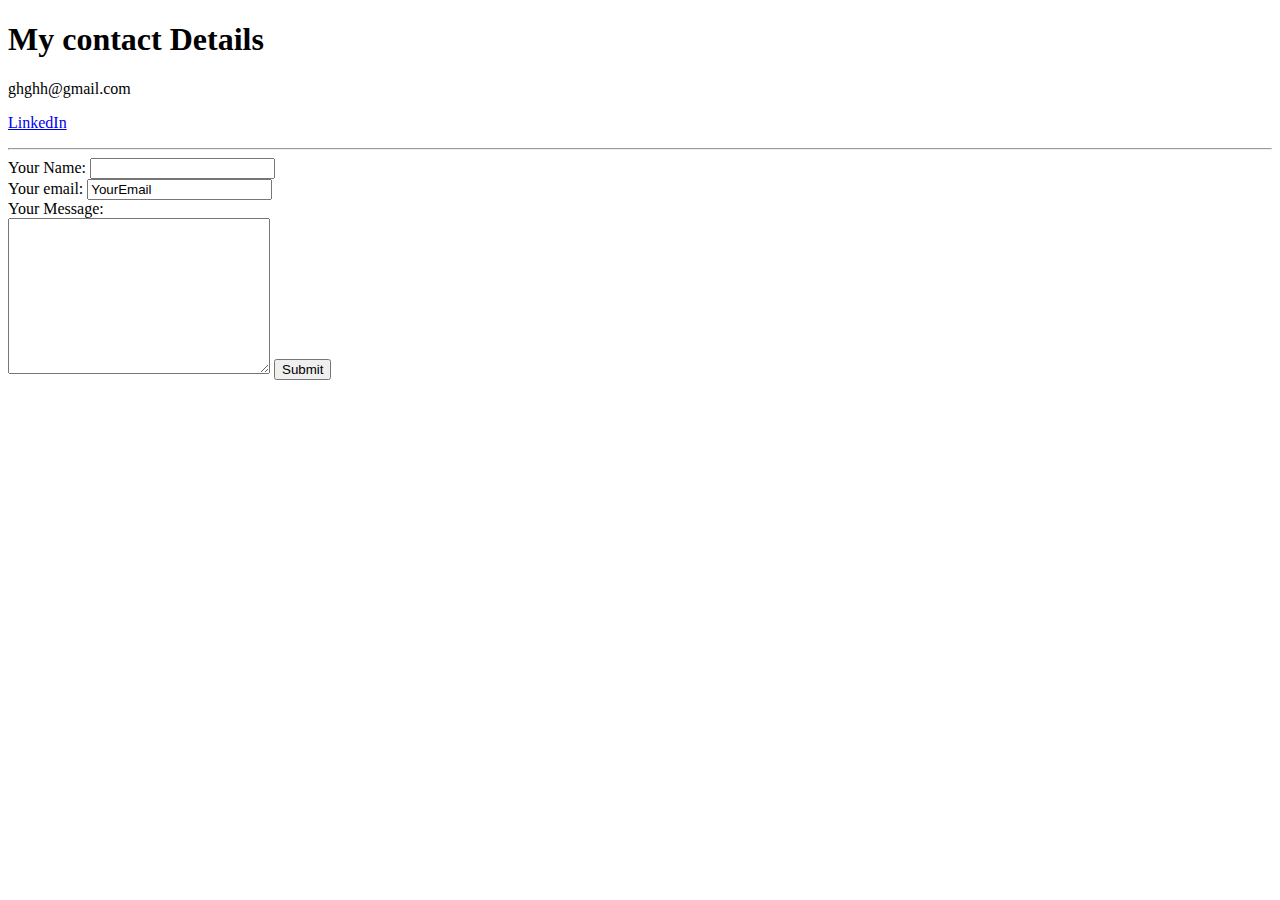
<file: contact_me.html>
<!DOCTYPE html>
<html lang="en">

<head>
    <meta charset="UTF-8">
    <meta http-equiv="X-UA-Compatible" content="IE=edge">
    <meta name="viewport" content="width=device-width, initial-scale=1.0">
    <title>Contact Me</title>
</head>

<body>
    <h1>My contact Details</h1>
    <p>ghghh@gmail.com</p>
    
    <p>
        <a href="https://www.linkedin.com/in/gunnjann/">LinkedIn</a></p>
    <hr>
    <form action="mailto:gunjankumarvc@gmail.com" method="post" enctype="text/plain">
        <label>Your Name:</label>
        <input type="text" name="YourName" value=""><br>
        <label>Your email:</label>
        <input type="email" value="YourEmail"><br>
        <label>Your Message:</label><br>
        <textarea name="YourMessage" rows="10" cols="30"></textarea>

        <input type="submit" name="">
    </form>
</body>

</html>
</file>
